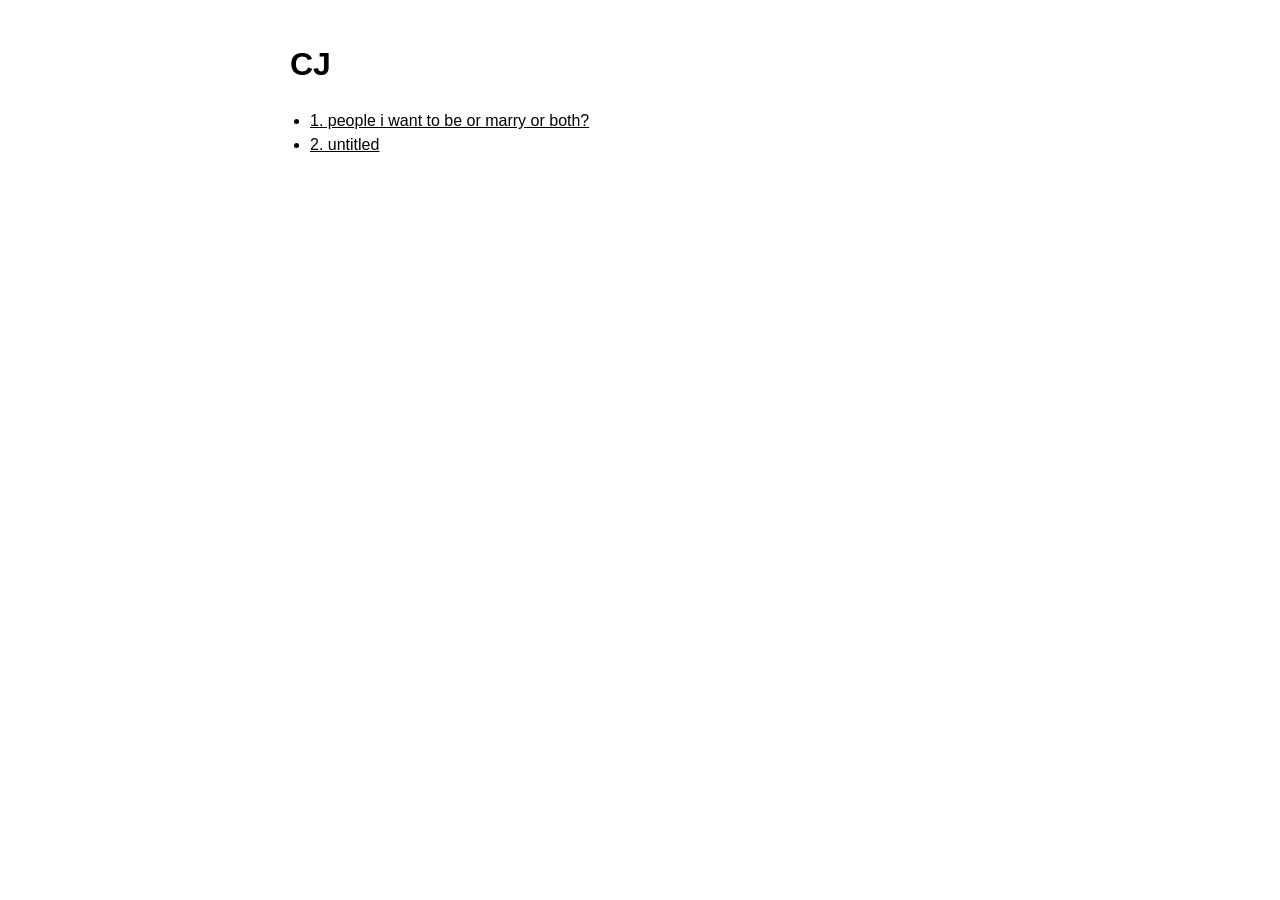
<file: index.html>
<!DOCTYPE html>
<html lang="en">
<head>
  <meta charset="UTF-8">
  <meta name="viewport" content="width=device-width, initial-scale=1.0">
  <title>CJ</title>
  <link rel="stylesheet" href="style.css">
</head>
<body>
  <h1>CJ</h1>

  <ul>
    <li><a href="posts/post1.html">1. people i want to be or marry or both?</a></li>
    <li><a href="posts/post2.html">2. untitled</a></li>
  </ul>

</body>
</html>
</file>
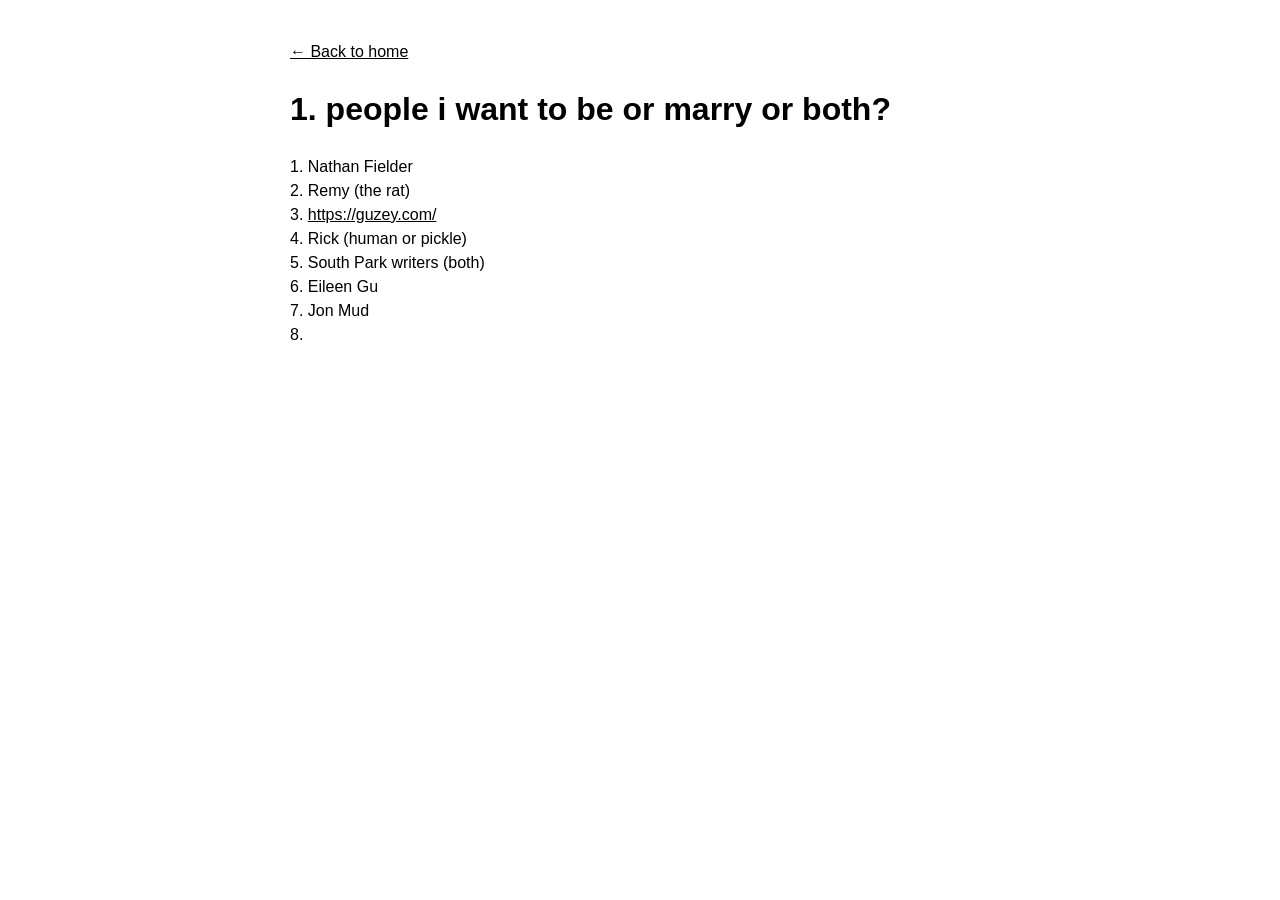
<file: posts/post1.html>
<!DOCTYPE html>
<html lang="en">
<head>
  <meta charset="UTF-8">
  <meta name="viewport" content="width=device-width, initial-scale=1.0">
  <title>1. people i want to be or marry or both?</title>
  <link rel="stylesheet" href="../style.css">
</head>
<body>
  <p><a href="../index.html">&larr; Back to home</a></p>

  <h1>1. people i want to be or marry or both?</h1>
  <p>
    1. Nathan Fielder<br>
    2. Remy (the rat)<br>
    3. <a href="https://guzey.com/">https://guzey.com/</a><br>
    4. Rick (human or pickle)<br>
    5. South Park writers (both)<br>
    6. Eileen Gu<br>
    7. Jon Mud<br>
    8.
  </p>

</body>
</html>
</file>
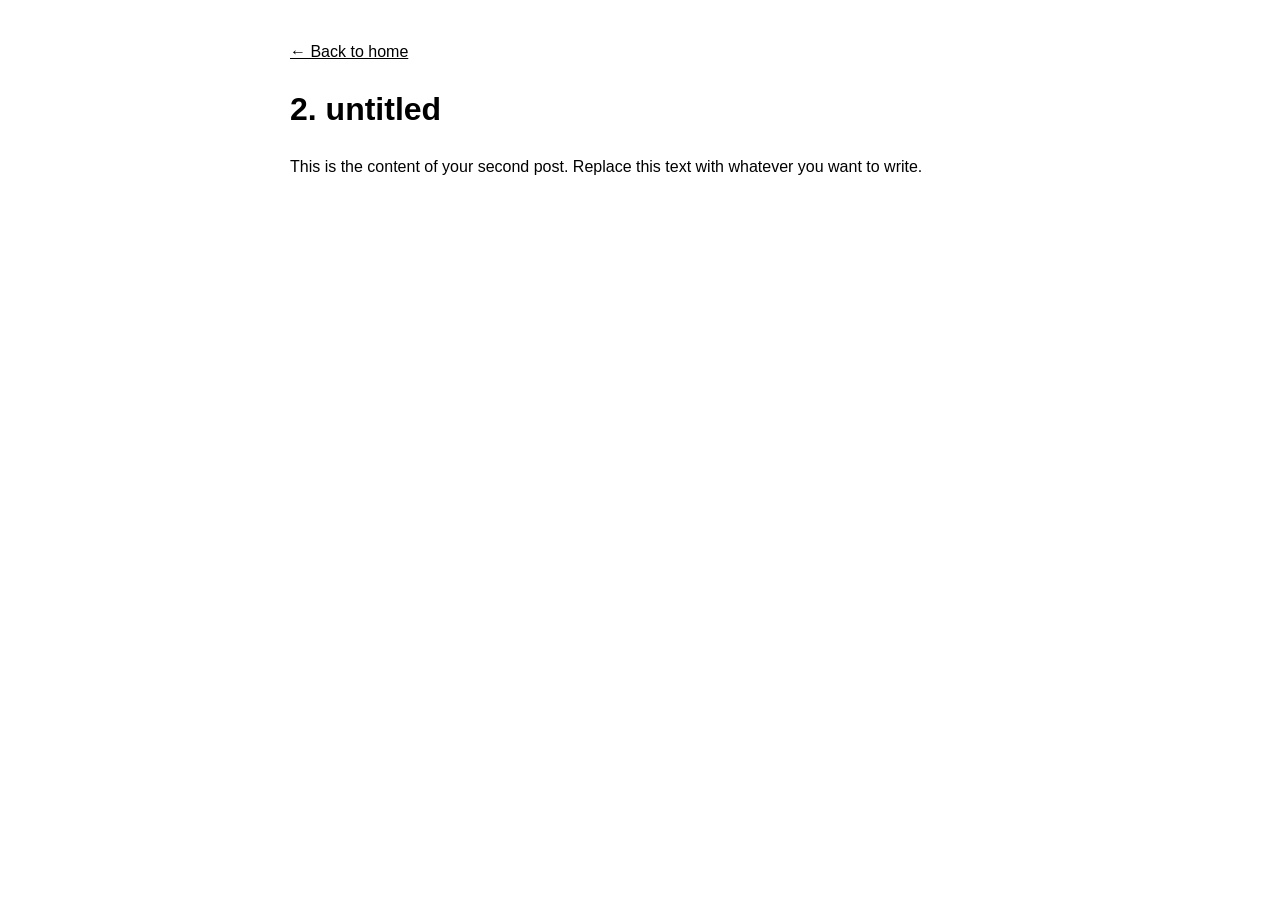
<file: posts/post2.html>
<!DOCTYPE html>
<html lang="en">
<head>
  <meta charset="UTF-8">
  <meta name="viewport" content="width=device-width, initial-scale=1.0">
  <title>2. untitled</title>
  <link rel="stylesheet" href="../style.css">
</head>
<body>
  <p><a href="../index.html">&larr; Back to home</a></p>

  <h1>2. untitled</h1>
  <p>This is the content of your second post. Replace this text with whatever you want to write.</p>

</body>
</html>
</file>
<file: style.css>
body {
  background-color: #ffffff;
  color: #000000;
  font-family: Arial, sans-serif;
  max-width: 700px;
  margin: 40px auto;
  padding: 0 20px;
  line-height: 1.5;
}

a {
  color: #000000;
}

ul {
  padding-left: 20px;
}
</file>
